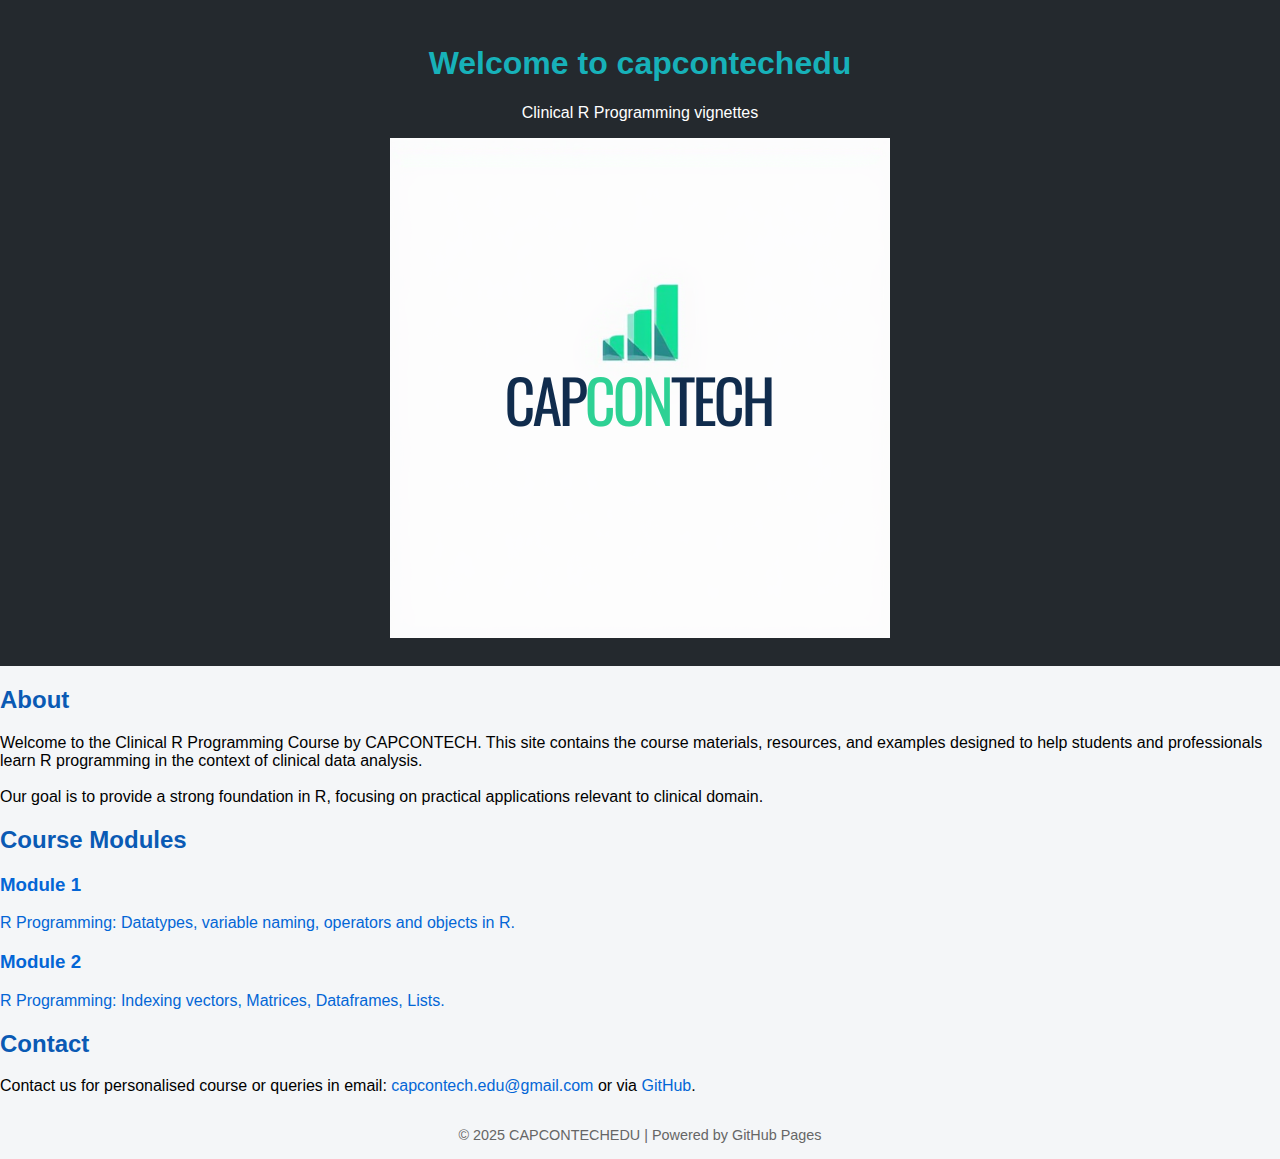
<file: index.html>
<!DOCTYPE html>
<html lang="en">
<head>
  <meta charset="UTF-8" />
  <meta name="viewport" content="width=device-width, initial-scale=1.0" />
  <title>Capcontech: Clinical R Programming course</title>
  <link rel="icon" type="image/png" href="./docs/css/logo.png">

  <!--External style sheet-->
<link rel="stylesheet" href="./docs/css/style.css"/>

<script>
  window.addEventListener("scroll", () => {
    document.body.classList.toggle("scrolled", window.scrollY > 20);
  });
</script>
</head>

<body>
  <header id="main-header">
  <div class="header-content">
    <div class="header-text">
    <h1>Welcome to capcontechedu</h1>
    <p>Clinical R Programming vignettes</p>
  </div>
    <div class="header-logo">
      <img src="./docs/css/logo.png" alt="Logo" />
    </div>
  </div>
</header>

<!--<main>-->
  
      <section class="section">
      <h2>About</h2>
    <p>
      Welcome to the Clinical R Programming Course by CAPCONTECH. This site contains the course materials, resources, and examples designed to help students and professionals learn R programming in the context of clinical data analysis.
      <br><br>
      Our goal is to provide a strong foundation in R, focusing on practical applications relevant to clinical domain.
    </p>
    </section>
    

        <section class="section">
      <h2>Course Modules</h2>

      <div class="card-grid">

        <a href="./docs/CRP-datatypes.html" class="card">
          <h3>Module 1</h3>
          <p>R Programming: Datatypes, variable naming, operators and objects in R.</p>
        </a>

        <a href="./docs/CRP-Indexing.html" class="card">
          <h3>Module 2</h3>
          <p>R Programming: Indexing vectors, Matrices, Dataframes, Lists.</p>
        </a>

      </div>
    </section>

    <section class="section">
      <h2>Contact</h2>
    <p>
      Contact us for personalised course or queries in email: <a href="capcontech.edu@gmail.com">capcontech.edu@gmail.com</a> 
      or via <a href="https://github.com/capcontechedu" target="_blank">GitHub</a>.
    </p>
    </section>

<!--</main>-->
  <footer>
    © 2025 CAPCONTECHEDU | Powered by GitHub Pages
  </footer>

  <script>
  // Shrink logo on scroll
  const header = document.getElementById('main-header');
  const logo = document.querySelector('.header-logo img');

  window.addEventListener('scroll', () => {
    if (window.scrollY > 50) {
      header.classList.add('scrolled');
      logo.classList.add('shrink');
    } else {
      header.classList.remove('scrolled');
      logo.classList.remove('shrink');
    }
  });
</script>
</body>
</html>
</file>
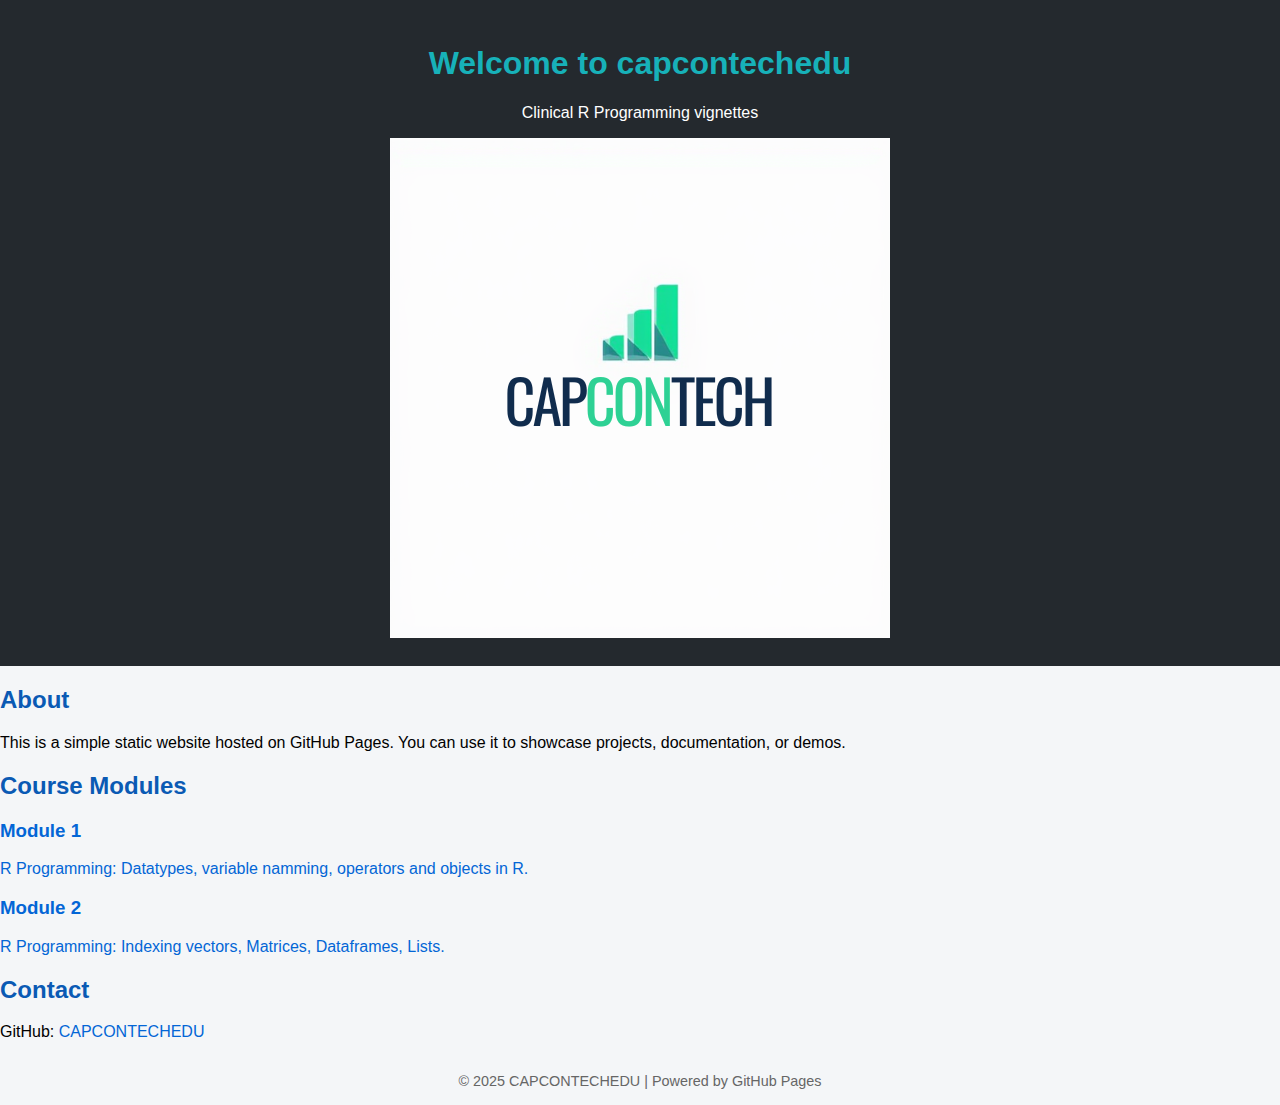
<file: docs/index.html>
<!DOCTYPE html>
<html lang="en">
<head>
  <meta charset="UTF-8" />
  <meta name="viewport" content="width=device-width, initial-scale=1.0" />
  <title>My GitHub Pages Site</title>

  <!--External style sheet-->
<link rel="stylesheet" href="./css/style.css"/>

<script>
  window.addEventListener("scroll", () => {
    document.body.classList.toggle("scrolled", window.scrollY > 20);
  });
</script>
</head>

<body>
  <header id="main-header">
  <div class="header-content">
    <div class="header-text">
    <h1>Welcome to capcontechedu</h1>
    <p>Clinical R Programming vignettes</p>
  </div>
    <div class="header-logo">
      <img src="./css/logo.png" alt="Logo" />
    </div>
  </div>
</header>

<!--<main>-->
  
      <section class="section">
      <h2>About</h2>
    <p>
      This is a simple static website hosted on GitHub Pages.
      You can use it to showcase projects, documentation, or demos.
    </p>
    </section>
    

        <section class="section">
      <h2>Course Modules</h2>

      <div class="card-grid">

        <a href="CRP-datatypes.html" class="card">
          <h3>Module 1</h3>
          <p>R Programming: Datatypes, variable namming, operators and objects in R.</p>
        </a>

        <a href="CRP-Indexing.html" class="card">
          <h3>Module 2</h3>
          <p>R Programming: Indexing vectors, Matrices, Dataframes, Lists.</p>
        </a>

      </div>
    </section>

    <section class="section">
      <h2>Contact</h2>
    <p>
      GitHub: <a href="https://github.com/capcontechedu" target="_blank">CAPCONTECHEDU</a>
    </p>
    </section>

<!--</main>-->
  <footer>
    © 2025 CAPCONTECHEDU | Powered by GitHub Pages
  </footer>

  <script>
  // Shrink logo on scroll
  const header = document.getElementById('main-header');
  const logo = document.querySelector('.header-logo img');

  window.addEventListener('scroll', () => {
    if (window.scrollY > 50) {
      header.classList.add('scrolled');
      logo.classList.add('shrink');
    } else {
      header.classList.remove('scrolled');
      logo.classList.remove('shrink');
    }
  });
</script>
</body>
</html>
</file>
<file: docs/css/style.css>
body {
      font-family: Arial, sans-serif;
      background-color: #f4f6f8;
      margin: 0;
      padding: 0;
    }
    header {
      background: #24292e;
      color: white;
      padding: 1.5rem;
      text-align: center;
    }
    main {
      max-width: 900px;
      margin: 2rem auto;
      padding: 2rem;
      background: white;
      border-radius: 8px;
      box-shadow: 0 2px 10px rgba(0,0,0,0.1);
    }
    h1 {
      color: #17b1b9;
    }
    h2 {
      color: #0a5ab4;
    }
    footer {
      text-align: center;
      padding: 1rem;
      color: #666;
      font-size: 0.9rem;
    }
    a {
      color: #0366d6;
      text-decoration: none;
    }
    a:hover {
      text-decoration: underline;
    }
</file>
